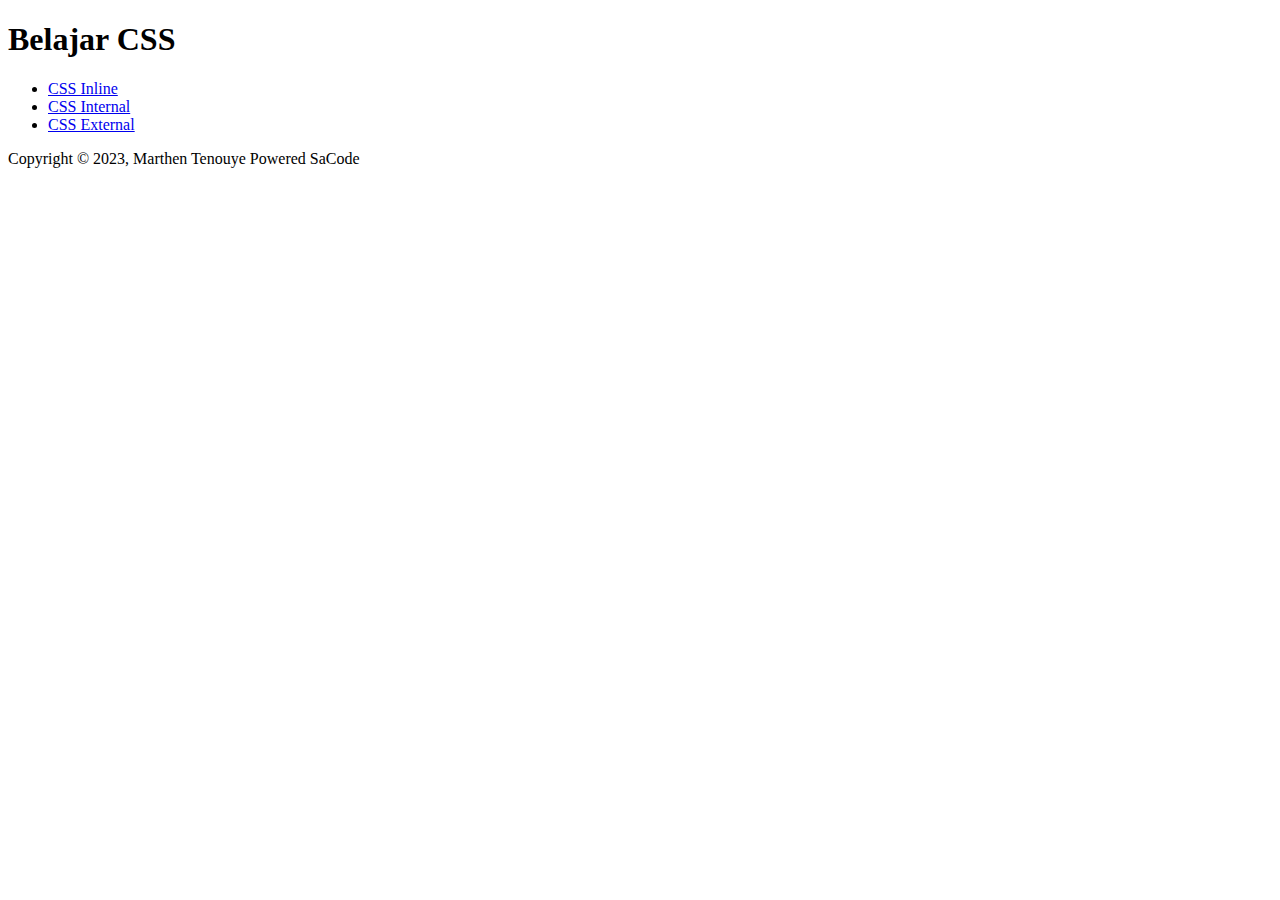
<file: index.html>
<!DOCTYPE html>
<html>
<head>
	<title>Belajar CSS</title>
</head>
<body>

	<!-- Header Starrt -->

	<header>
		<h1>Belajar CSS</h1>
	</header>

	<!-- Header End -->


	<!-- Content Start -->
	<section>

		<ul>
			<li>
				<a href="css.inline.html">CSS Inline</a>
			
				
			</li>
			<li>
					<a href="css.internal.html">CSS Internal</a>
					
			</li>
			<li>
				<a href="css.external.html">CSS External</a>
			</li>
		</ul>
		
	</section>
	<!-- Content end-->


	<!-- Footer Starrt -->
	<footer>
		<p>Copyright &copy; 2023, Marthen Tenouye Powered SaCode</p>
	</footer>
	<!-- Footer End -->

</body>
</html>
</file>
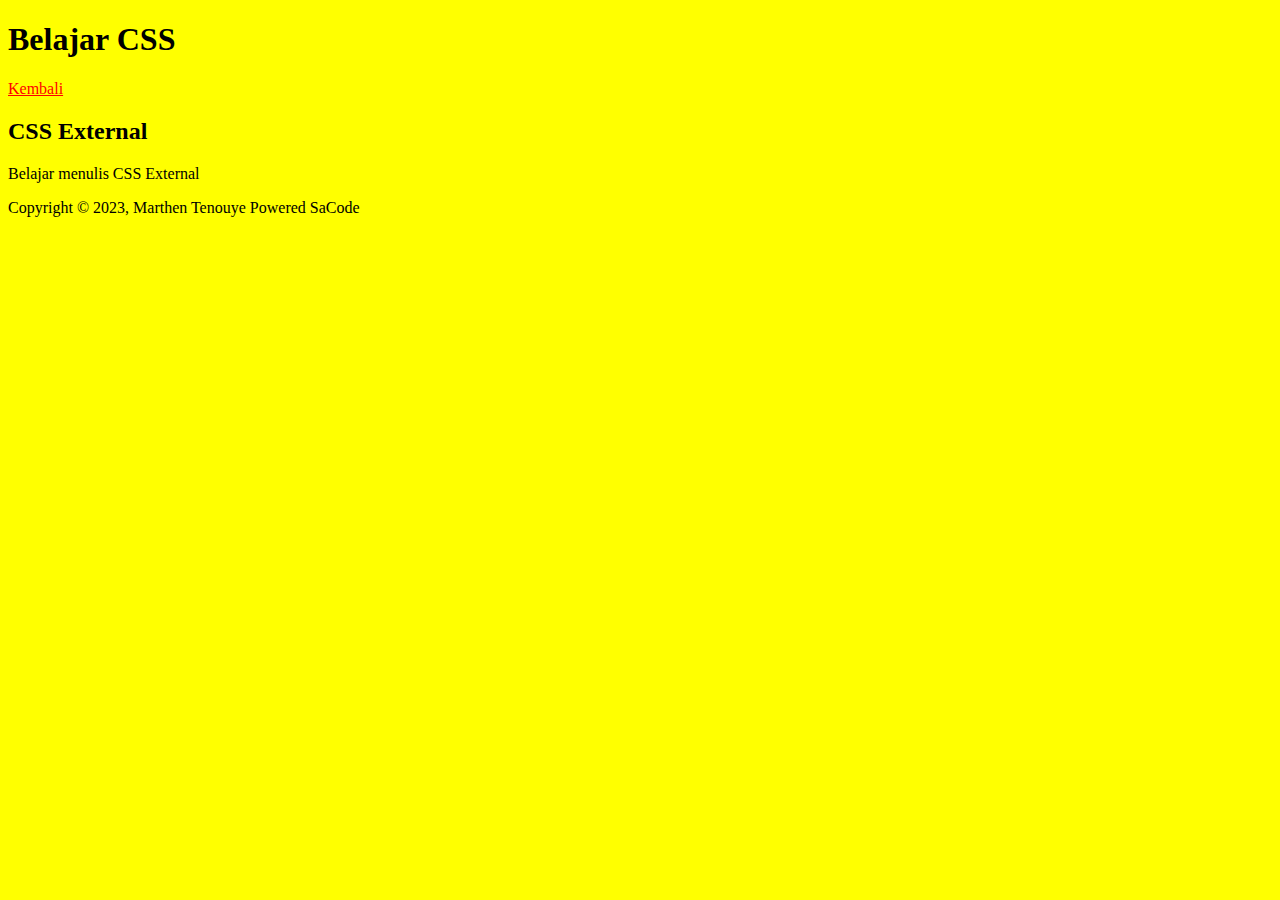
<file: css.external.html>
<!DOCTYPE html>
<html>
<head>
	<title>CSS External</title>

	<!-- Code css External -->
<link rel="stylesheet" type="text/css" href="css/style.css">

<body>

<header >
	<h1>Belajar CSS</h1>
</header>
	<!-- nav start -->

	<nav>
		<a href="index.html"> Kembali</a>
	</nav>
<!-- Nav End -->

	<!-- section start -->
	<section>

		<h2>CSS External</h2>
		<p>Belajar menulis CSS External</p>
	</section>
	<!-- section end -->

	<!-- footer start -->
	<footer>
		<p>Copyright &copy; 2023, Marthen Tenouye Powered SaCode</p>
	</footer>
	<!-- footer end -->
</body>
</html>
</file>
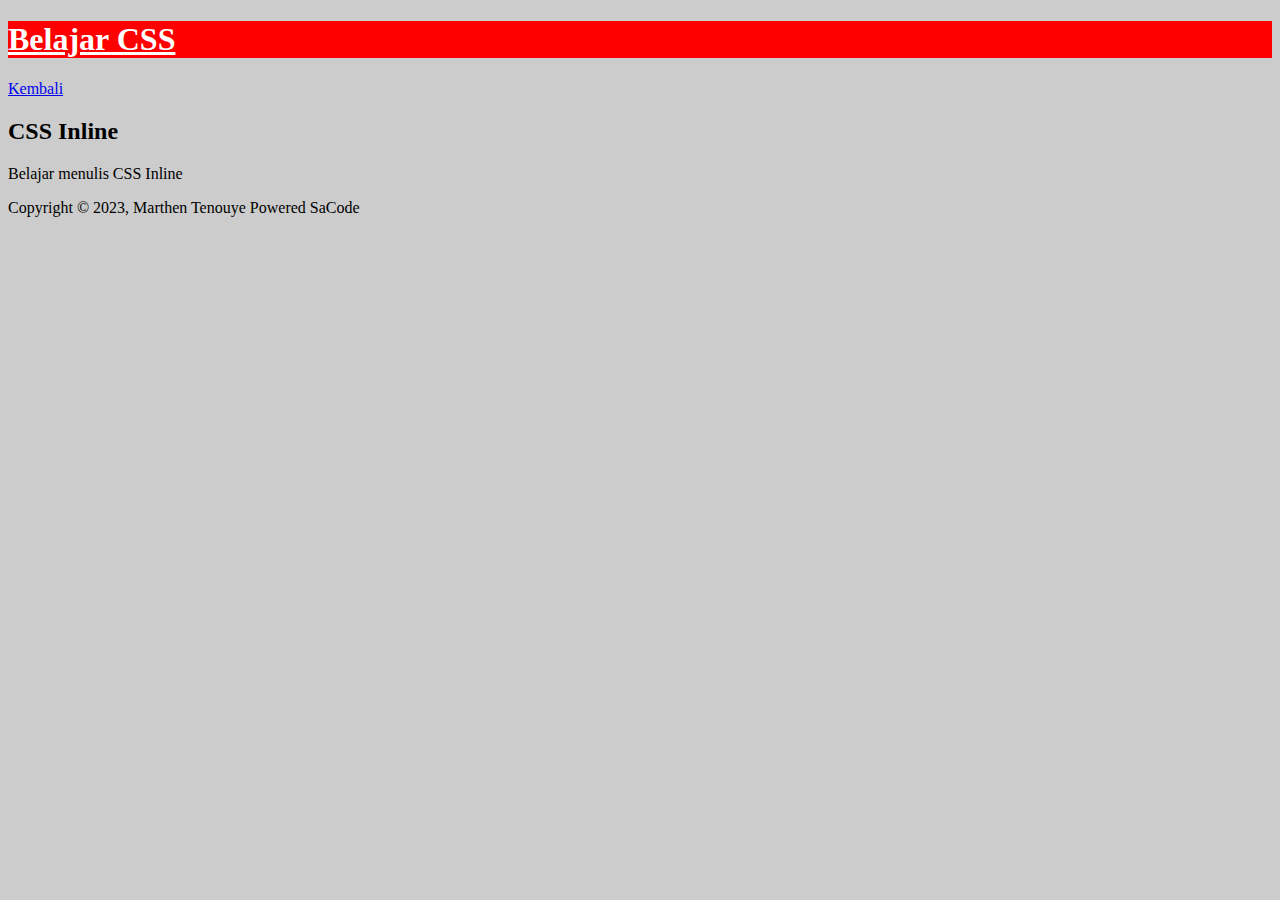
<file: css.inline.html>
<!DOCTYPE html>
<html>
<head>
	<title>CSS Inline</title>



</head>

<body style="background-color: #ccc">

<header style="background-color: red; color: white; text-decoration: underline;;">
	<h1>Belajar CSS</h1>
</header>
	<!-- nav start -->

	<nav>
		<a href="index.html"> Kembali</a>
	</nav>
<!-- Nav End -->

	<!-- section start -->
	<section>

		<h2>CSS Inline</h2>
		<p>Belajar menulis CSS Inline</p>
	</section>
	<!-- section end -->

	<!-- footer start -->
	<footer>
		<p>Copyright &copy; 2023, Marthen Tenouye Powered SaCode</p>
	</footer>
	<!-- footer end -->
</body>
</html>
</file>
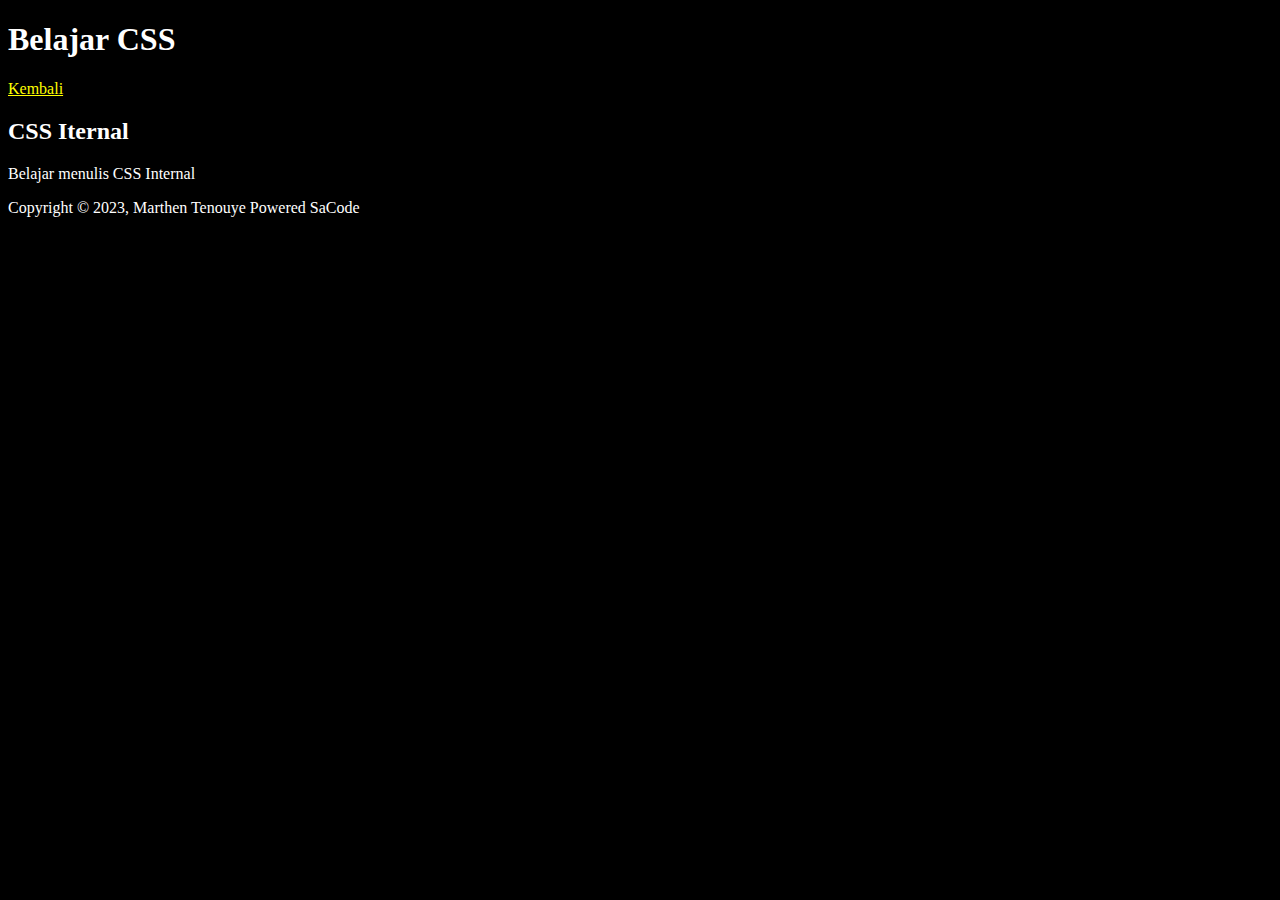
<file: css.internal.html>
<!DOCTYPE html>
<html>
<head>
	<title>CSS Internal</title>

		<!-- code css internal -->
	<style type="text/css">

		body{
			background-color: black;
			color: white;
		}
		a{
			color: yellow;
		}
		
	</style>

</head>


<body>

<header >
	<h1>Belajar CSS</h1>
</header>
	<!-- nav start -->

	<nav>
		<a href="index.html"> Kembali</a>
	</nav>
<!-- Nav End -->

	<!-- section start -->
	<section>

		<h2>CSS Iternal</h2>
		<p>Belajar menulis CSS Internal</p>
	</section>
	<!-- section end -->

	<!-- footer start -->
	<footer>
		<p>Copyright &copy; 2023, Marthen Tenouye Powered SaCode</p>
	</footer>
	<!-- footer end -->
</body>
</html>
</file>
<file: css/style.css>
body{
			background-color: yellow;
			color: black;
		}
		a{
			color: red;
		}
</file>
